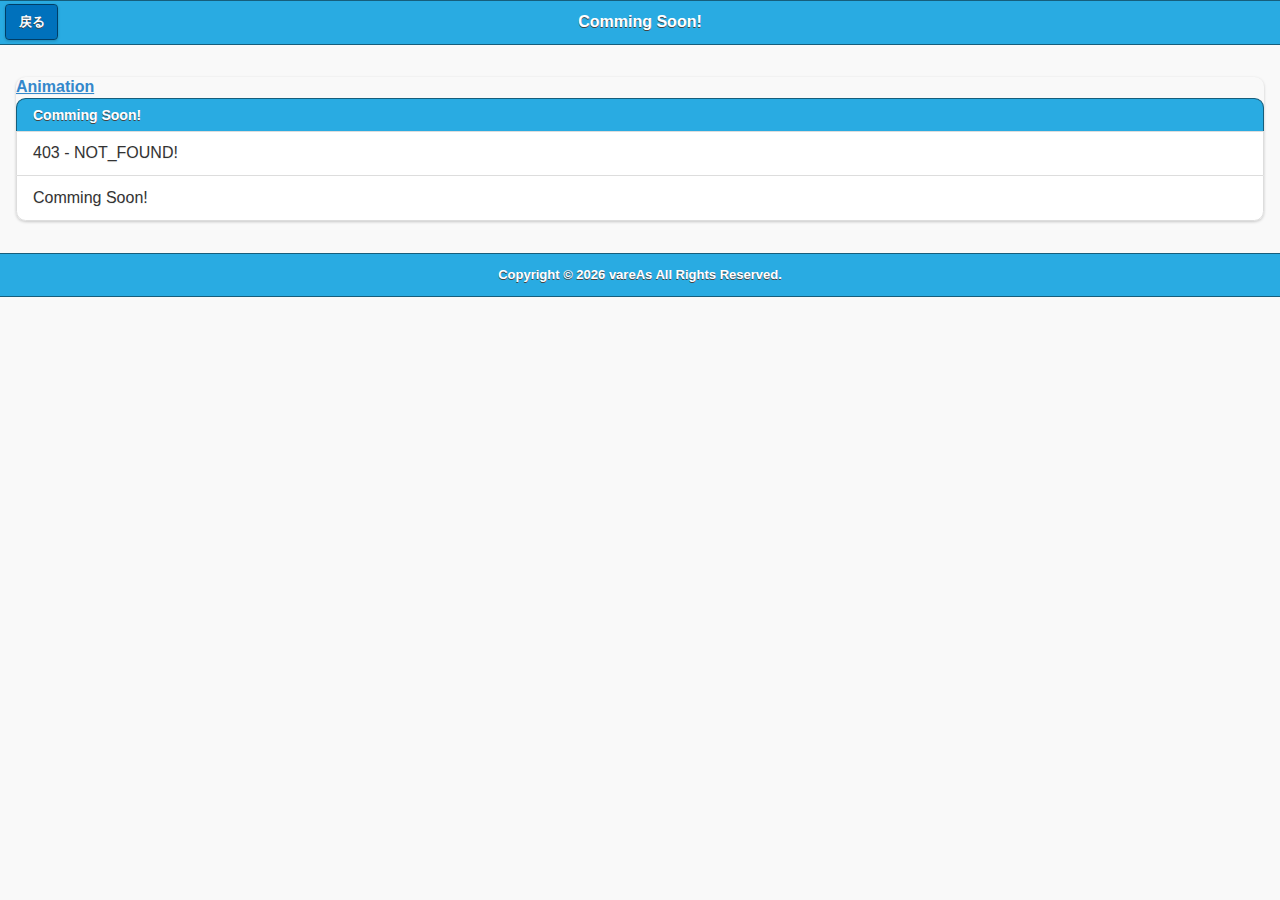
<file: index.html>
<!DOCTYPE html>
<html lang="ja">
<head>
<meta charset="UTF-8">
<meta name="viewport" content="width=device-width, initial-scale=1.0">
<meta name="robots" content="noindex, nofollow">
<title>vareAs's homepage&#946;</title>
<link rel="stylesheet" href="css/mytheme.min.css">
<link rel="stylesheet" href="css/jquery.mobile.icons.min.css">
<link rel="stylesheet" href="css/jquery.mobile.structure-1.4.5.min.css">
<script src="js/jquery-1.11.3.min.js"></script>
<script>

$(document).on('mobileinit', function() {

  $.mobile.loader.prototype.options.text = 'loading...';

  $.mobile.loader.prototype.options.textonly = false;

  $.mobile.loader.prototype.options.textVisible = true;

  $.mobile.loader.prototype.options.theme = 'a';

});

</script>
<script>
$(document).bind("bobileinit", function() {
    $.mobile.page.prototype.options.addBackBtn = true;
});
</script>
<script src="js/jquery.mobile-1.4.5.min.js"></script>
<style type="text/css">
.ui-header .ui-title {
	margin: 0 10px;
}
.ui-footer {
	font-size: 13px;
	text-align: center;
}
</style>
<script>
  (function(i,s,o,g,r,a,m){i['GoogleAnalyticsObject']=r;i[r]=i[r]||function(){
  (i[r].q=i[r].q||[]).push(arguments)},i[r].l=1*new Date();a=s.createElement(o),
  m=s.getElementsByTagName(o)[0];a.async=1;a.src=g;m.parentNode.insertBefore(a,m)
  })(window,document,'script','//www.google-analytics.com/analytics.js','ga');

  ga('create', 'UA-63387588-1', 'auto');
  ga('send', 'pageview');

</script>
<meta name=”robots” content=”noindex,nofollow”>
</head>
<body>
<!----------トップページ--------------->
<div data-role="page" id="home">
	<div data-role="header"> 
    <a href="" data-rel="back">戻る</a>
		<h1>Comming Soon!</h1>
	</div>
	<div role="main" class="ui-content">
		<ul data-role="listview" data-inset="true">
			<a href="test.html" data-transition="pop">Animation</a>
			<li data-role="list-divider">Comming Soon!</li>
			<li>403 - NOT_FOUND!</li>
			<li>Comming Soon!</li>
		</ul>
		
	</div>
	<div data-role="footer">
		<p>
			<script type="text/javascript">
			var today = new Date();
			var y = today.getFullYear();
			document.write("Copyright &copy; " + y + " vareAs All Rights Reserved.");
			</script> 
		</p>
	</div>
</div>
</body>
</html>
</file>
<file: css/mytheme.min.css>
/*!
* jQuery Mobile 1.4.5
* Git HEAD hash: 68e55e78b292634d3991c795f06f5e37a512decc <> Date: Fri Oct 31 2014 17:33:30 UTC
* http://jquerymobile.com
*
* Copyright 2010, 2014 jQuery Foundation, Inc. and othercontributors
* Released under the MIT license.
* http://jquery.org/license
*
*/


/* Globals */
/* Font
-----------------------------------------------------------------------------------------------------------*/
html {
	font-size: 100%;
}
body,
input,
select,
textarea,
button,
.ui-btn {
	font-size: 1em;
	line-height: 1.3;
	 font-family: sans-serif /*{global-font-family}*/;
}
legend,
.ui-input-text input,
.ui-input-search input {
	color: inherit;
	text-shadow: inherit;
}
/* Form labels (overrides font-weight bold in bars, and mini font-size) */
.ui-mobile label,
div.ui-controlgroup-label {
	font-weight: normal;
	font-size: 16px;
}
/* Separators
-----------------------------------------------------------------------------------------------------------*/
/* Field contain separator (< 28em) */
.ui-field-contain {
	border-bottom-color: #828282;
	border-bottom-color: rgba(0,0,0,.15);
	border-bottom-width: 1px;
	border-bottom-style: solid;
}
/* Table opt-in classes: strokes between each row, and alternating row stripes */
/* Classes table-stroke and table-stripe are deprecated in 1.4. */
.table-stroke thead th,
.table-stripe thead th,
.table-stripe tbody tr:last-child {
	border-bottom: 1px solid #d6d6d6; /* non-RGBA fallback */
	border-bottom: 1px solid rgba(0,0,0,.1);
}
.table-stroke tbody th,
.table-stroke tbody td {
	border-bottom: 1px solid #e6e6e6; /* non-RGBA fallback  */
	border-bottom: 1px solid rgba(0,0,0,.05);
}
.table-stripe.table-stroke tbody tr:last-child th,
.table-stripe.table-stroke tbody tr:last-child td {
	border-bottom: 0;
}
.table-stripe tbody tr:nth-child(odd) td,
.table-stripe tbody tr:nth-child(odd) th {
	background-color: #eeeeee; /* non-RGBA fallback  */
	background-color: rgba(0,0,0,.04);
}
/* Buttons
-----------------------------------------------------------------------------------------------------------*/
.ui-btn,
label.ui-btn {
	font-weight: bold;
	border-width: 1px;
	border-style: solid;
}
.ui-btn {
	text-decoration: none !important;
}
.ui-btn-active {
	cursor: pointer;
}
/* Corner rounding
-----------------------------------------------------------------------------------------------------------*/
/* Class ui-btn-corner-all deprecated in 1.4 */
.ui-corner-all {
	-webkit-border-radius: .6em /*{global-radii-blocks}*/;
	border-radius: .6em /*{global-radii-blocks}*/;
}
/* Buttons */
.ui-btn-corner-all,
.ui-btn.ui-corner-all,
/* Slider track */
.ui-slider-track.ui-corner-all,
/* Flipswitch */
.ui-flipswitch.ui-corner-all,
/* Count bubble */
.ui-li-count {
	-webkit-border-radius: .3125em /*{global-radii-buttons}*/;
	border-radius: .3125em /*{global-radii-buttons}*/;
}
/* Icon-only buttons */
.ui-btn-icon-notext.ui-btn-corner-all,
.ui-btn-icon-notext.ui-corner-all {
	-webkit-border-radius: 1em;
	border-radius: 1em;
}
/* Radius clip workaround for cleaning up corner trapping */
.ui-btn-corner-all,
.ui-corner-all {
	-webkit-background-clip: padding;
	background-clip: padding-box;
}
/* Popup arrow */
.ui-popup.ui-corner-all > .ui-popup-arrow-guide {
	left: .6em /*{global-radii-blocks}*/;
	right: .6em /*{global-radii-blocks}*/;
	top: .6em /*{global-radii-blocks}*/;
	bottom: .6em /*{global-radii-blocks}*/;
}
/* Shadow
-----------------------------------------------------------------------------------------------------------*/
.ui-shadow {
	-webkit-box-shadow: 0 1px 3px /*{global-box-shadow-size}*/ rgba(0,0,0,.2) /*{global-box-shadow-color}*/;
	-moz-box-shadow: 0 1px 3px /*{global-box-shadow-size}*/ rgba(0,0,0,.2) /*{global-box-shadow-color}*/;
	box-shadow: 0 1px 3px /*{global-box-shadow-size}*/ rgba(0,0,0,.2) /*{global-box-shadow-color}*/;
}
.ui-shadow-inset {
	-webkit-box-shadow: inset 0 1px 3px /*{global-box-shadow-size}*/ rgba(0,0,0,.2) /*{global-box-shadow-color}*/;
	-moz-box-shadow: inset 0 1px 3px /*{global-box-shadow-size}*/ rgba(0,0,0,.2) /*{global-box-shadow-color}*/;
	box-shadow: inset 0 1px 3px /*{global-box-shadow-size}*/ rgba(0,0,0,.2) /*{global-box-shadow-color}*/;
}
.ui-overlay-shadow {
	-webkit-box-shadow: 0 0 12px 		rgba(0,0,0,.6);
	-moz-box-shadow: 0 0 12px 			rgba(0,0,0,.6);
	box-shadow: 0 0 12px 				rgba(0,0,0,.6);
}
/* Icons
-----------------------------------------------------------------------------------------------------------*/
.ui-btn-icon-left:after,
.ui-btn-icon-right:after,
.ui-btn-icon-top:after,
.ui-btn-icon-bottom:after,
.ui-btn-icon-notext:after {
	background-color: #666666 /*{global-icon-color}*/;
	background-color: rgba(0,0,0,.15) /*{global-icon-disc}*/;
	background-position: center center;
	background-repeat: no-repeat;
	-webkit-border-radius: 1em;
	border-radius: 1em;
}
/* Alt icons */
.ui-alt-icon.ui-btn:after,
.ui-alt-icon .ui-btn:after,
html .ui-alt-icon.ui-checkbox-off:after,
html .ui-alt-icon.ui-radio-off:after,
html .ui-alt-icon .ui-checkbox-off:after,
html .ui-alt-icon .ui-radio-off:after {
	background-color: #666666 /*{global-icon-color}*/;
	background-color: rgba(0,0,0,.15) /*{global-icon-disc}*/;
}
/* No disc */
.ui-nodisc-icon.ui-btn:after,
.ui-nodisc-icon .ui-btn:after {
	background-color: transparent;
}
/* Icon shadow */
.ui-shadow-icon.ui-btn:after,
.ui-shadow-icon .ui-btn:after {
	-webkit-box-shadow: 0 1px 0 rgba(255,255,255,.3) /*{global-icon-shadow}*/;
	-moz-box-shadow: 0 1px 0 rgba(255,255,255,.3) /*{global-icon-shadow}*/;
	box-shadow: 0 1px 0 rgba(255,255,255,.3) /*{global-icon-shadow}*/;
}
/* Checkbox and radio */
.ui-btn.ui-checkbox-off:after,
.ui-btn.ui-checkbox-on:after,
.ui-btn.ui-radio-off:after,
.ui-btn.ui-radio-on:after {
	display: block;
	width: 18px;
	height: 18px;
	margin: -9px 2px 0 2px;
}
.ui-checkbox-off:after,
.ui-btn.ui-radio-off:after {
	filter: Alpha(Opacity=30);
	opacity: .3;
}
.ui-btn.ui-checkbox-off:after,
.ui-btn.ui-checkbox-on:after {
	-webkit-border-radius: .1875em;
	border-radius: .1875em;
}
.ui-btn.ui-checkbox-off:after {
	background-color: #666;
	background-color: rgba(0,0,0,.3);
}
.ui-radio .ui-btn.ui-radio-on:after {
	background-image: none;
	background-color: #fff;
	width: 8px;
	height: 8px;
	border-width: 5px;
	border-style: solid; 
}
.ui-alt-icon.ui-btn.ui-radio-on:after,
.ui-alt-icon .ui-btn.ui-radio-on:after {
	background-color: #000;
}
/* Loader */
.ui-icon-loading {
	background: url("images/ajax-loader.gif");
	background-size: 2.875em 2.875em;
}.ui-bar-a,.ui-page-theme-a .ui-bar-inherit,html .ui-bar-a .ui-bar-inherit,html .ui-body-a .ui-bar-inherit,html body .ui-group-theme-a .ui-bar-inherit{background-color:#29abe2 ;border-color:#165e7c ;color:#ffffff ;text-shadow:0  1px  0  #444444 ;font-weight:bold;}.ui-bar-a{border-width:1px;border-style:solid;}.ui-overlay-a,.ui-page-theme-a,.ui-page-theme-a .ui-panel-wrapper{background-color:#f9f9f9 ;border-color:#bbbbbb ;color:#333333 ;text-shadow:0  1px  0  #f3f3f3 ;}.ui-body-a,.ui-page-theme-a .ui-body-inherit,html .ui-bar-a .ui-body-inherit,html .ui-body-a .ui-body-inherit,html body .ui-group-theme-a .ui-body-inherit,html .ui-panel-page-container-a{background-color:#ffffff ;border-color:#dddddd ;color:#333333 ;text-shadow:0  1px  0  #f3f3f3 ;}.ui-body-a{border-width:1px;border-style:solid;}.ui-page-theme-a a,html .ui-bar-a a,html .ui-body-a a,html body .ui-group-theme-a a{color:#3388cc ;font-weight:bold;}.ui-page-theme-a a:visited,html .ui-bar-a a:visited,html .ui-body-a a:visited,html body .ui-group-theme-a a:visited{   color:#3388cc ;}.ui-page-theme-a a:hover,html .ui-bar-a a:hover,html .ui-body-a a:hover,html body .ui-group-theme-a a:hover{color:#005599 ;}.ui-page-theme-a a:active,html .ui-bar-a a:active,html .ui-body-a a:active,html body .ui-group-theme-a a:active{color:#005599 ;}.ui-page-theme-a .ui-btn,html .ui-bar-a .ui-btn,html .ui-body-a .ui-btn,html body .ui-group-theme-a .ui-btn,html head + body .ui-btn.ui-btn-a,.ui-page-theme-a .ui-btn:visited,html .ui-bar-a .ui-btn:visited,html .ui-body-a .ui-btn:visited,html body .ui-group-theme-a .ui-btn:visited,html head + body .ui-btn.ui-btn-a:visited{background-color:#0071bc ;border-color:#003e67 ;color:#ffffff ;text-shadow:0  1px  0  #444444 ;}.ui-page-theme-a .ui-btn:hover,html .ui-bar-a .ui-btn:hover,html .ui-body-a .ui-btn:hover,html body .ui-group-theme-a .ui-btn:hover,html head + body .ui-btn.ui-btn-a:hover{background-color:#4581d8 ;border-color:#254676 ;color:#ffffff ;text-shadow:0  1px  0  #444444 ;}.ui-page-theme-a .ui-btn:active,html .ui-bar-a .ui-btn:active,html .ui-body-a .ui-btn:active,html body .ui-group-theme-a .ui-btn:active,html head + body .ui-btn.ui-btn-a:active{background-color:#4581d8 ;border-color:#254676 ;color:#ffffff ;text-shadow:0  1px  0  #444444 ;}.ui-page-theme-a .ui-btn.ui-btn-active,html .ui-bar-a .ui-btn.ui-btn-active,html .ui-body-a .ui-btn.ui-btn-active,html body .ui-group-theme-a .ui-btn.ui-btn-active,html head + body .ui-btn.ui-btn-a.ui-btn-active,.ui-page-theme-a .ui-checkbox-on:after,html .ui-bar-a .ui-checkbox-on:after,html .ui-body-a .ui-checkbox-on:after,html body .ui-group-theme-a .ui-checkbox-on:after,.ui-btn.ui-checkbox-on.ui-btn-a:after,.ui-page-theme-a .ui-flipswitch-active,html .ui-bar-a .ui-flipswitch-active,html .ui-body-a .ui-flipswitch-active,html body .ui-group-theme-a .ui-flipswitch-active,html body .ui-flipswitch.ui-bar-a.ui-flipswitch-active,.ui-page-theme-a .ui-slider-track .ui-btn-active,html .ui-bar-a .ui-slider-track .ui-btn-active,html .ui-body-a .ui-slider-track .ui-btn-active,html body .ui-group-theme-a .ui-slider-track .ui-btn-active,html body div.ui-slider-track.ui-body-a .ui-btn-active{background-color:#808080 ;border-color:#464646 ;color:#ffffff ;text-shadow:0  1px  0  #444444 ;}.ui-page-theme-a .ui-radio-on:after,html .ui-bar-a .ui-radio-on:after,html .ui-body-a .ui-radio-on:after,html body .ui-group-theme-a .ui-radio-on:after,.ui-btn.ui-radio-on.ui-btn-a:after{border-color:#808080 ;}.ui-page-theme-a .ui-btn:focus,html .ui-bar-a .ui-btn:focus,html .ui-body-a .ui-btn:focus,html body .ui-group-theme-a .ui-btn:focus,html head + body .ui-btn.ui-btn-a:focus,.ui-page-theme-a .ui-focus,html .ui-bar-a .ui-focus,html .ui-body-a .ui-focus,html body .ui-group-theme-a .ui-focus,html head + body .ui-btn-a.ui-focus,html head + body .ui-body-a.ui-focus{-webkit-box-shadow:0 0 12px #808080 ;-moz-box-shadow:0 0 12px #808080 ;box-shadow:0 0 12px #808080 ;}.ui-bar-b,.ui-page-theme-b .ui-bar-inherit,html .ui-bar-b .ui-bar-inherit,html .ui-body-b .ui-bar-inherit,html body .ui-group-theme-b .ui-bar-inherit{background-color:#1d1d1d ;border-color:#1b1b1b ;color:#ffffff ;text-shadow:0  1px  0  #111111 ;font-weight:bold;}.ui-bar-b{border-width:1px;border-style:solid;}.ui-overlay-b,.ui-page-theme-b,.ui-page-theme-b .ui-panel-wrapper{background-color:#252525 ;border-color:#454545 ;color:#ffffff ;text-shadow:0  1px  0  #111111 ;}.ui-body-b,.ui-page-theme-b .ui-body-inherit,html .ui-bar-b .ui-body-inherit,html .ui-body-b .ui-body-inherit,html body .ui-group-theme-b .ui-body-inherit,html .ui-panel-page-container-b{background-color:#2a2a2a ;border-color:#1d1d1d ;color:#ffffff ;text-shadow:0  1px  0  #111111 ;}.ui-body-b{border-width:1px;border-style:solid;}.ui-page-theme-b a,html .ui-bar-b a,html .ui-body-b a,html body .ui-group-theme-b a{color:#22aadd ;font-weight:bold;}.ui-page-theme-b a:visited,html .ui-bar-b a:visited,html .ui-body-b a:visited,html body .ui-group-theme-b a:visited{   color:#22aadd ;}.ui-page-theme-b a:hover,html .ui-bar-b a:hover,html .ui-body-b a:hover,html body .ui-group-theme-b a:hover{color:#0088bb ;}.ui-page-theme-b a:active,html .ui-bar-b a:active,html .ui-body-b a:active,html body .ui-group-theme-b a:active{color:#0088bb ;}.ui-page-theme-b .ui-btn,html .ui-bar-b .ui-btn,html .ui-body-b .ui-btn,html body .ui-group-theme-b .ui-btn,html head + body .ui-btn.ui-btn-b,.ui-page-theme-b .ui-btn:visited,html .ui-bar-b .ui-btn:visited,html .ui-body-b .ui-btn:visited,html body .ui-group-theme-b .ui-btn:visited,html head + body .ui-btn.ui-btn-b:visited{background-color:#333333 ;border-color:#1f1f1f ;color:#ffffff ;text-shadow:0  1px  0  #111111 ;}.ui-page-theme-b .ui-btn:hover,html .ui-bar-b .ui-btn:hover,html .ui-body-b .ui-btn:hover,html body .ui-group-theme-b .ui-btn:hover,html head + body .ui-btn.ui-btn-b:hover{background-color:#373737 ;border-color:#1f1f1f ;color:#ffffff ;text-shadow:0  1px  0  #111111 ;}.ui-page-theme-b .ui-btn:active,html .ui-bar-b .ui-btn:active,html .ui-body-b .ui-btn:active,html body .ui-group-theme-b .ui-btn:active,html head + body .ui-btn.ui-btn-b:active{background-color:#404040 ;border-color:#1f1f1f ;color:#ffffff ;text-shadow:0  1px  0  #111111 ;}.ui-page-theme-b .ui-btn.ui-btn-active,html .ui-bar-b .ui-btn.ui-btn-active,html .ui-body-b .ui-btn.ui-btn-active,html body .ui-group-theme-b .ui-btn.ui-btn-active,html head + body .ui-btn.ui-btn-b.ui-btn-active,.ui-page-theme-b .ui-checkbox-on:after,html .ui-bar-b .ui-checkbox-on:after,html .ui-body-b .ui-checkbox-on:after,html body .ui-group-theme-b .ui-checkbox-on:after,.ui-btn.ui-checkbox-on.ui-btn-b:after,.ui-page-theme-b .ui-flipswitch-active,html .ui-bar-b .ui-flipswitch-active,html .ui-body-b .ui-flipswitch-active,html body .ui-group-theme-b .ui-flipswitch-active,html body .ui-flipswitch.ui-bar-b.ui-flipswitch-active,.ui-page-theme-b .ui-slider-track .ui-btn-active,html .ui-bar-b .ui-slider-track .ui-btn-active,html .ui-body-b .ui-slider-track .ui-btn-active,html body .ui-group-theme-b .ui-slider-track .ui-btn-active,html body div.ui-slider-track.ui-body-b .ui-btn-active{background-color:#22aadd ;border-color:#125d79 ;color:#ffffff ;text-shadow:0  1px  0  #0088bb ;}.ui-page-theme-b .ui-radio-on:after,html .ui-bar-b .ui-radio-on:after,html .ui-body-b .ui-radio-on:after,html body .ui-group-theme-b .ui-radio-on:after,.ui-btn.ui-radio-on.ui-btn-b:after{border-color:#22aadd ;}.ui-page-theme-b .ui-btn:focus,html .ui-bar-b .ui-btn:focus,html .ui-body-b .ui-btn:focus,html body .ui-group-theme-b .ui-btn:focus,html head + body .ui-btn.ui-btn-b:focus,.ui-page-theme-b .ui-focus,html .ui-bar-b .ui-focus,html .ui-body-b .ui-focus,html body .ui-group-theme-b .ui-focus,html head + body .ui-btn-b.ui-focus,html head + body .ui-body-b.ui-focus{-webkit-box-shadow:0 0 12px #22aadd ;-moz-box-shadow:0 0 12px #22aadd ;box-shadow:0 0 12px #22aadd ;}.ui-disabled,.ui-state-disabled,button[disabled],.ui-select .ui-btn.ui-state-disabled{filter:Alpha(Opacity=30);opacity:.3;cursor:default !important;pointer-events:none;}.ui-btn:focus,.ui-btn.ui-focus{outline:0;}.ui-noboxshadow .ui-shadow,.ui-noboxshadow .ui-shadow-inset,.ui-noboxshadow .ui-overlay-shadow,.ui-noboxshadow .ui-shadow-icon.ui-btn:after,.ui-noboxshadow .ui-shadow-icon .ui-btn:after,.ui-noboxshadow .ui-focus,.ui-noboxshadow .ui-btn:focus,.ui-noboxshadow  input:focus,.ui-noboxshadow .ui-panel{-webkit-box-shadow:none !important;-moz-box-shadow:none !important;box-shadow:none !important;}.ui-noboxshadow .ui-btn:focus,.ui-noboxshadow .ui-focus{outline-width:1px;outline-style:auto;}
</file>
